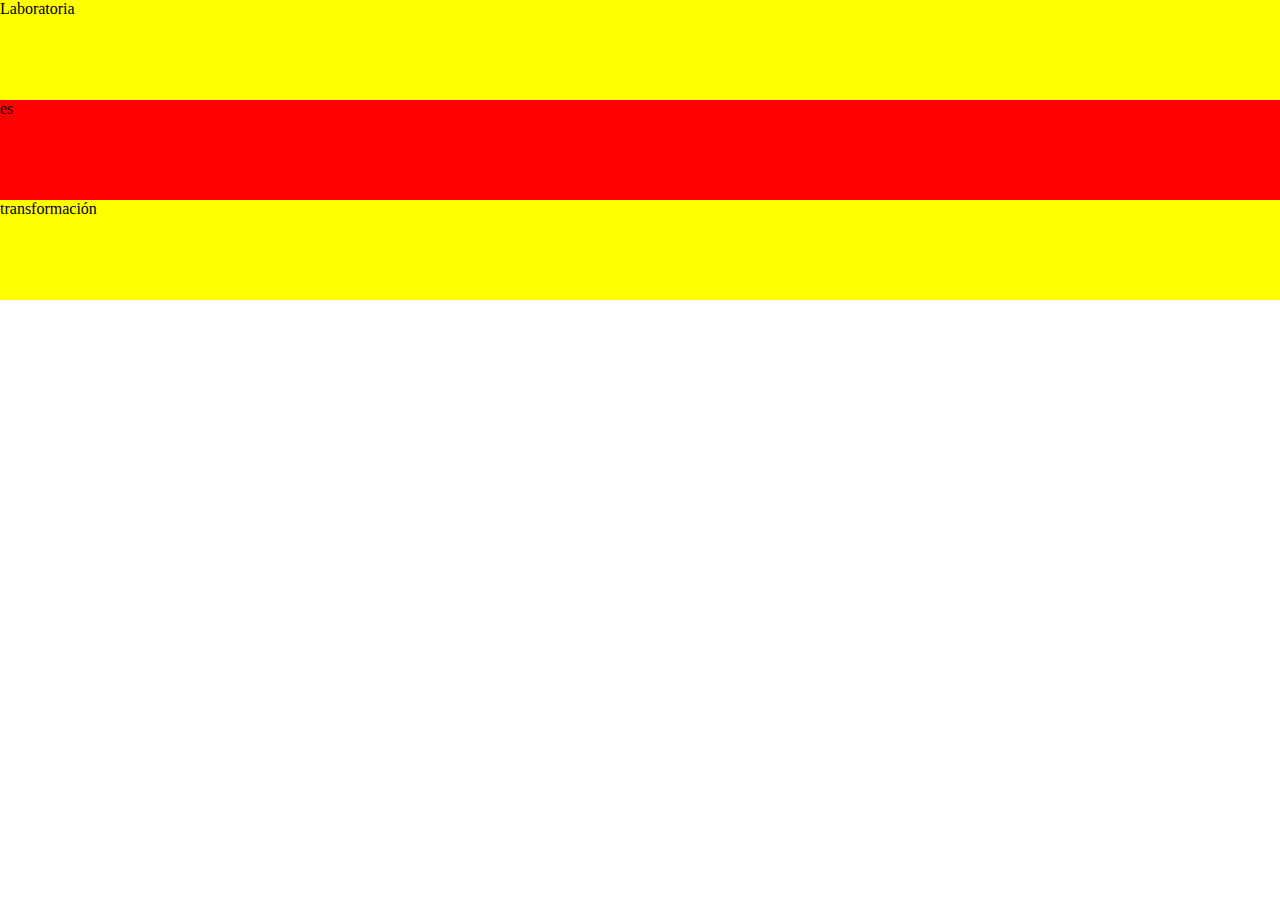
<file: parte1/index.html>
<!DOCTYPE html>
<html>
	<head>
		<meta charset="utf-8">
		<link rel="stylesheet" type="text/css" href="css/main.css">
	</head>
	<body>
		<div class="franja1">
			<p>Laboratoria</p>
		</div>
		<div class="franja2">
			<p>es</p>
		</div>
		<div class="franja3">
			<p>transformación</p>
		</div>
	</body>
</html>
</file>
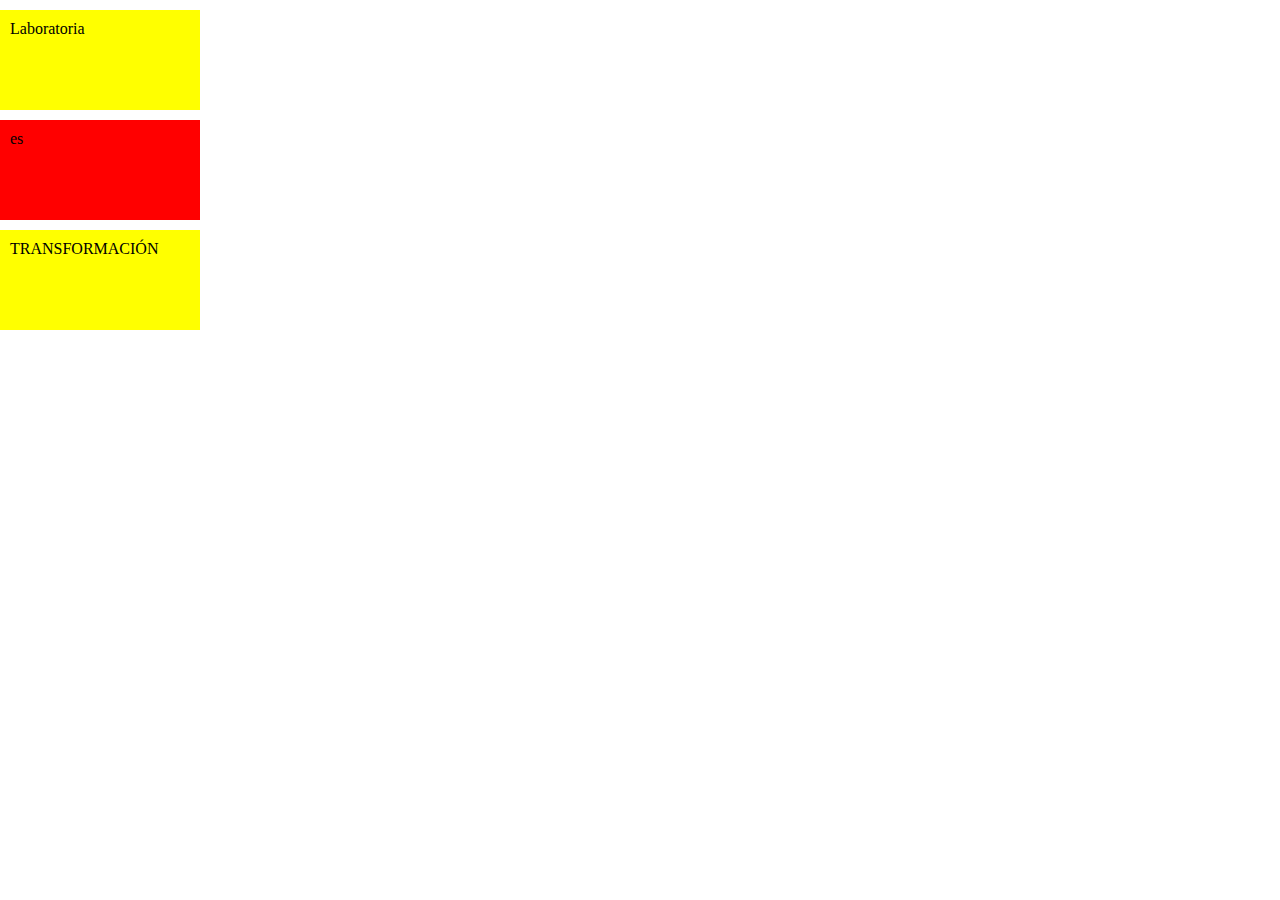
<file: parte2/index.html>
<!DOCTYPE html>
<html>
	<head>
		<meta charset="utf-8">
		<link rel="stylesheet" type="text/css" href="css/main.css">
	</head>
	<body>
		<div class="franja1">
			<p>Laboratoria</p>
		</div>
		<div class="franja2">
			<p>es</p>
		</div>
		<div class="franja3">
			<p>TRANSFORMACIÓN</p>
		</div>
	</body>
</html>
</file>
<file: parte1/css/main.css>
*{
	box-sizing: border-box;
	margin:0px;
	padding: 0px;
}
div{	
	height: 100px;
}
.franja1{
	background-color: yellow;
}
.franja2{
	background-color: red;
}
.franja3{
	background-color: yellow;
}
</file>
<file: parte2/css/main.css>
*{
	box-sizing: border-box;
	margin:0px;
	padding: 0px;
}
div{	
	height: 100px;
	width: 200px;
	margin-top: 10px;
	margin-bottom: 10px;
}
.franja1{
	background-color: yellow;
	padding:10px;
}
.franja2{
	background-color: red;
	padding:10px;	
}
.franja3{
	background-color: yellow;
	padding:10px;
}
</file>
